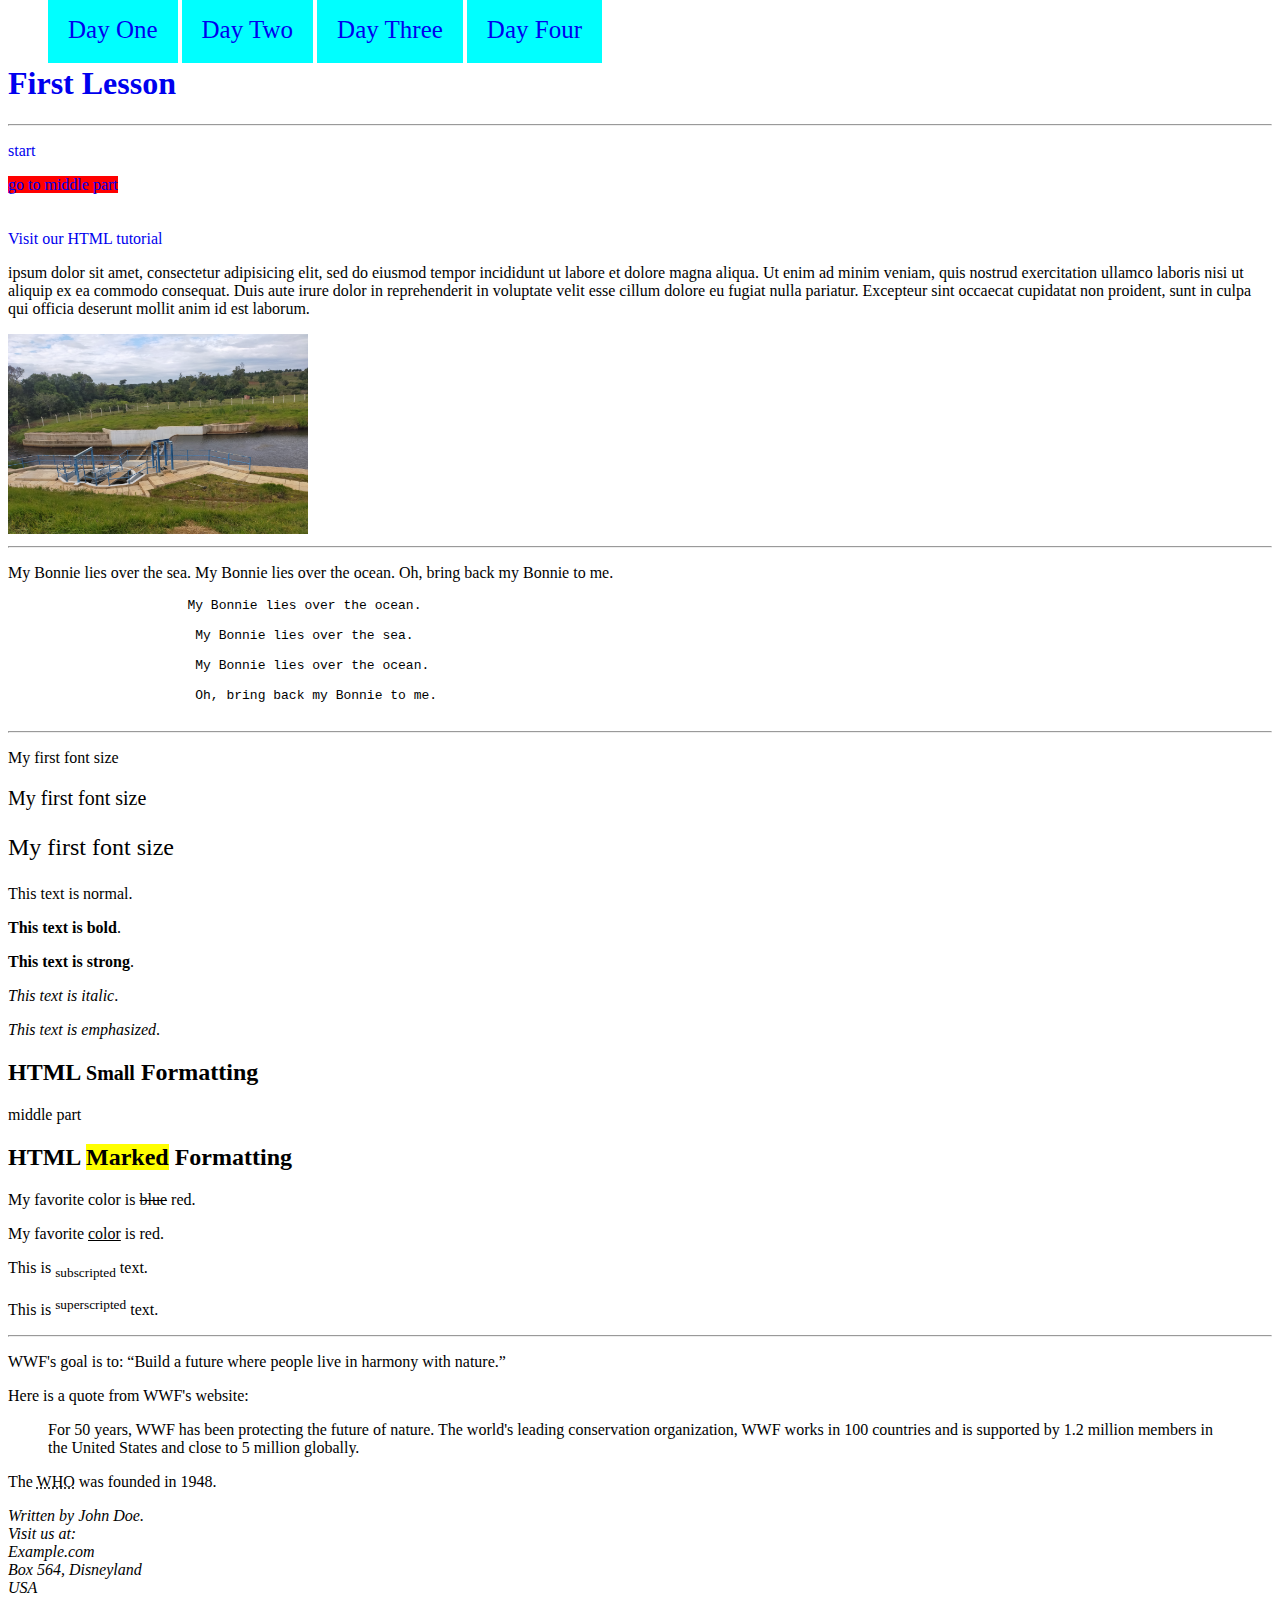
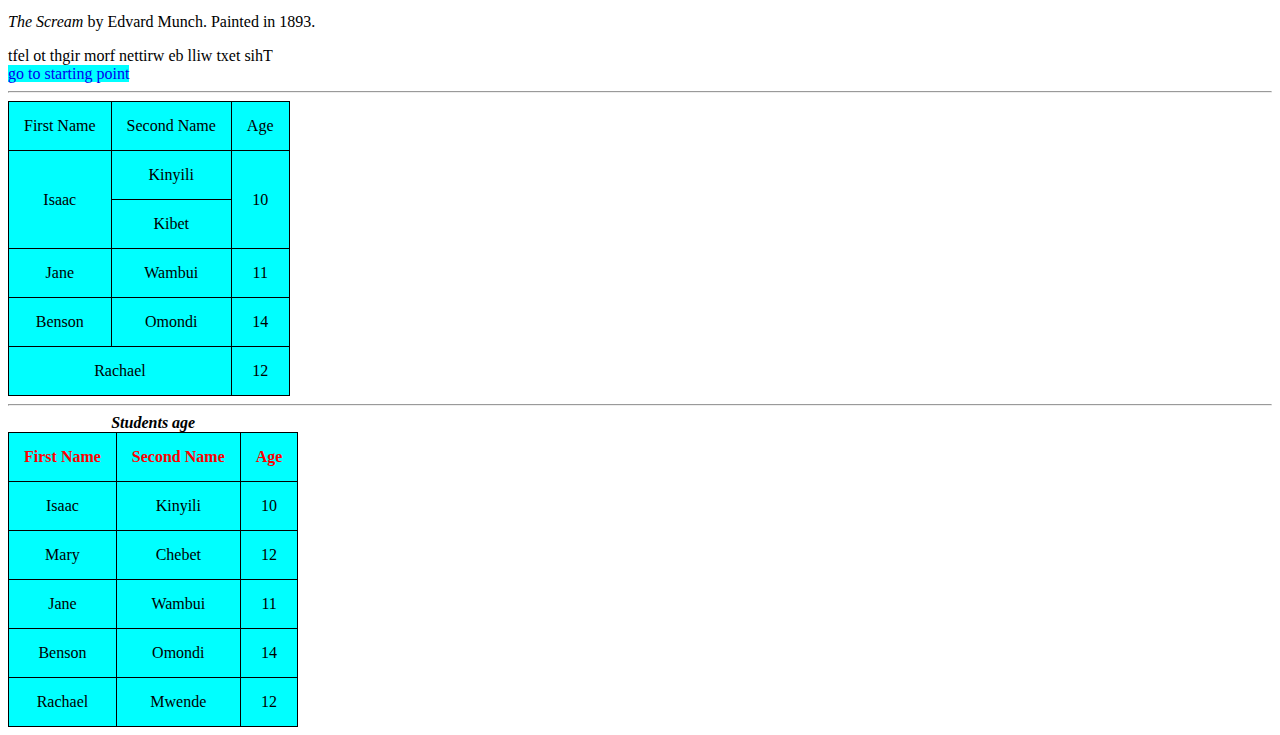
<file: Index.html>
<!DOCTYPE html>
<html lang="en">
<head>
	<title>Day One</title>
  <style type="">
  	th,td,.table{
  		border: 1px solid black;
  		border-collapse: collapse;
  		background-color: cyan;
  	} 

  	 th,td {
    padding: 15px;
      }
      caption{
      	font-size: 80;
      	font-style: courier;

      }
       #hr{
        background-color: cyan;
        font-size: 25px;
        display: inline;
        padding: 20px;

       }
       a{
        text-decoration:none; 
       }
       a:hover   {
        color:red;
        background-color:yellow; 
        text-decoration:none; 
        padding: 20px
      }

  </style>
</head>
<body>
<ul>
  <li id="hr"><a href="index.html" target="">Day One</a></li>
  <li id="hr"><a href="about.html" target="">Day Two</a></li>
  <li id="hr"><a href="Services.html" target="">Day Three</li>
  <li id="hr"><a href="contactus.html" target="">Day Four</li>
  </ul>
<h1>First Lesson</h1>

<hr>
<p id="bookmark">start</p>
  <a href="#middle" style="background-color: red"; style="text-decoration: none">go to middle part</a>
   <br><br><br>
   <a href="http://www.w3schools.com/html/">Visit our HTML tutorial</a> 
    <p title="Home">ipsum dolor sit amet, consectetur adipisicing elit, sed do eiusmod
        tempor incididunt ut labore et dolore magna aliqua. Ut enim ad minim veniam,
        quis nostrud exercitation ullamco laboris nisi ut aliquip ex ea commodo
        consequat. Duis aute irure dolor in reprehenderit in voluptate velit esse
        cillum dolore eu fugiat nulla pariatur. Excepteur sint occaecat cupidatat non
        proident, sunt in culpa qui officia deserunt mollit anim id est laborum.
    </p>
       <img src="Pictures/damintake.jpg" height="200" width="300" alt="damintake" style="float:;">
          <br> <hr>
             <p>
   
                 My Bonnie lies over the sea.

                 My Bonnie lies over the ocean.

                 Oh, bring back my Bonnie to me.
               </p>
                   <pre>
                       My Bonnie lies over the ocean.

                        My Bonnie lies over the sea.

                        My Bonnie lies over the ocean.

                        Oh, bring back my Bonnie to me.
                    </pre>
                      <hr>
                          <p style="font-size: 100%">My first font size</p>
                              <p style="font-size: 125%">My first font size</p>
                                 <p style="font-size: 150%">My first font size</p>
                                    <p>This text is normal.</p>
                                       <p><b>This text is bold</b>.</p>
                                             <p><strong>This text is strong</strong>.</p>
                                                   <p><i>This text is italic</i>.</p>
                                                         <p><em>This text is emphasized</em>.</p>
                                                                <h2>HTML <small>Small</small> Formatting</h2>
                                                                     <a id="middle">middle part</a>
                                                                    <h2>HTML <mark>Marked</mark> Formatting</h2>
                                                                           <p>My favorite color is <del>blue</del> red.</p>
                                                                               <p>My favorite <ins>color</ins> is red.</p>
                                                                                   <p>This is <sub>subscripted</sub> text.</p>
                                                                                 <p>This is <sup>superscripted</sup> text.</p>
                               <hr>                                                      
                             <p>WWF's goal is to: <q>Build a future where people live in     harmony with nature.</q></p>
                          <p>Here is a quote from WWF's website:</p>
                    <blockquote cite="http://www.worldwildlife.org/who/index.html">
                       For 50 years, WWF has been protecting the future of nature.
                      The world's leading conservation organization,
                      WWF works in 100 countries and is supported by
                      1.2 million members in the United States and
                      close to 5 million globally.
               </blockquote>
           <p>The <abbr title="World Health Organization">WHO</abbr> was founded in 1948.</p>
        <address>
            Written by John Doe.<br>
            Visit us at:<br>
            Example.com<br>
            Box 564, Disneyland<br>
            USA
        </address>
     <p><cite>The Scream</cite> by Edvard Munch. Painted in 1893.</p> 
   <bdo dir="rtl">This text will be written from right to left</bdo> <!-- -->
  <br>
<a href="#bookmark" style="background-color: cyan" style="text-decoration: none">go to starting point</a>
  <br>
    <hr>
     <table style="text-align: center;" style="width: 400%" class="table" style="border-spacing:5px">
        <tr><td>First Name</td><td>Second Name</td><td>Age</td></tr>
        <tr><td rowspan="2">Isaac</td><td>Kinyili</td><td rowspan="2">10</td></tr>
        <tr><td>Kibet</td></tr>
        <tr><td>Jane</td><td>Wambui</td><td>11</td></tr>
        <tr><td>Benson</td><td>Omondi</td><td>14</td></tr>
        <tr><td colspan="2">Rachael</td><td>12</td></tr>
          </table>
           
            <hr>
             <table style="text-align: center;" style="width: 400%" class="table">
               <caption><em> <b> Students age </b> </em></caption>
               <tr style="color: red" style="background-color: green"><th>First Name</th><th>Second Name</th><th>Age</th></tr>
               <tr><td>Isaac</td><td>Kinyili</td><td>10</td></tr>
               <tr><td>Mary</td><td>Chebet</td><td>12</td></tr>
               <tr><td>Jane</td><td>Wambui</td><td>11</td></tr>
               <tr><td>Benson</td><td>Omondi</td><td>14</td></tr>
               <tr><td>Rachael</td><td>Mwende</td><td>12</td></tr>
                 </table>
   
</body>
</html>
</file>
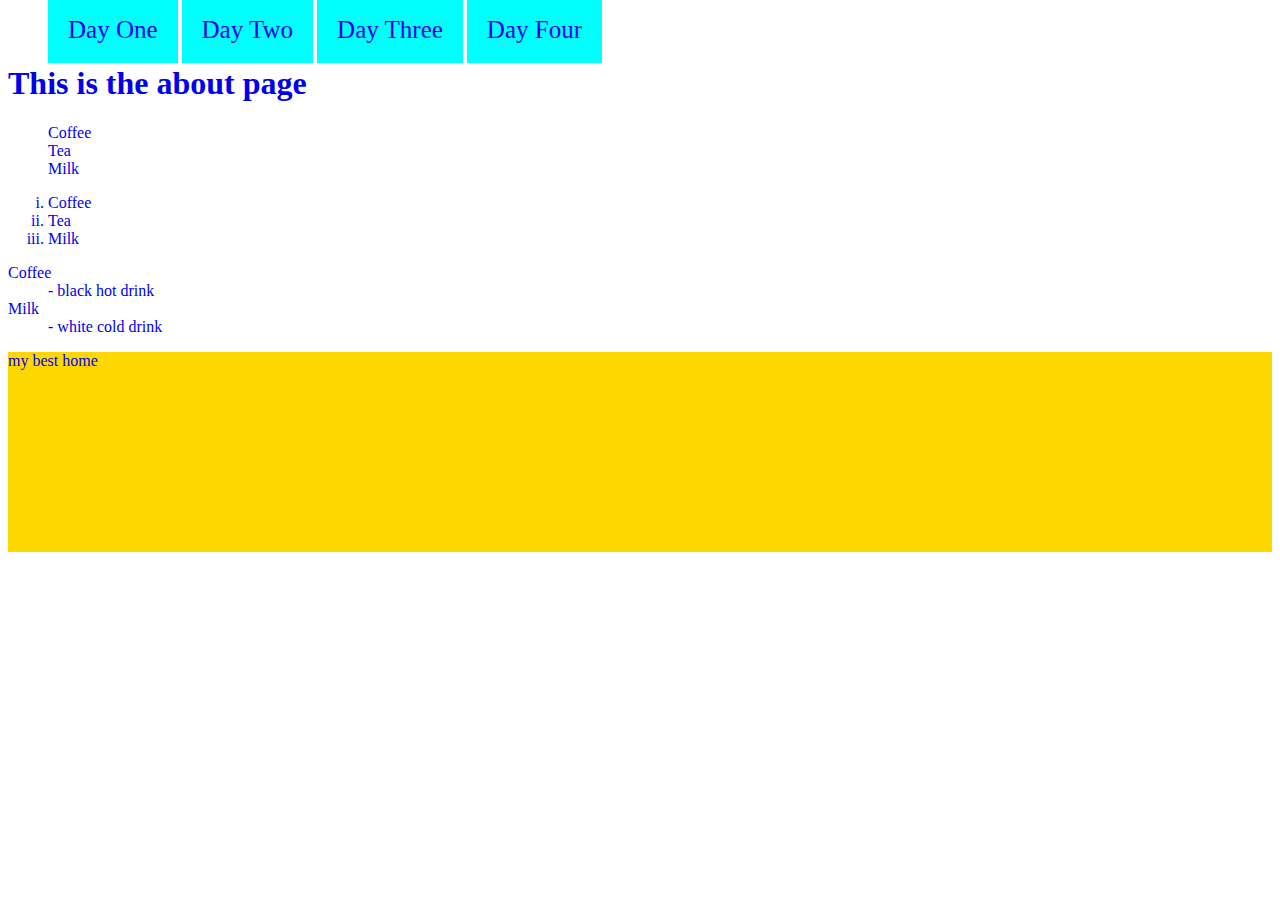
<file: about.html>
<!DOCTYPE html>
<html>
<head>
	<title>Day Two</title>
	<style>
		#hr{
           display: inline;
           padding: 20px;
           font-size: 25px;
           background-color: cyan;

		}
		a{
			text-decoration: none;
		}
		.first{
			background-color: gold;
			height: 200px;

		}
	</style>
</head>
<body>
<ul>
	<li id="hr"><a href="index.html" target="">Day One</a></li>
	<li id="hr"><a href="about.html" target="">Day Two</a></li>
	<li id="hr"><a href="Services.html" target="">Day Three</li>
    <li id="hr"><a href="contactus.html" target="">Day Four</li>
</ul>
<h1>This is the about page</h1>
  <!--<iframe src="Services.html" width="1000" height="500"></iframe>-->
   
     <ul style="list-style-type:none">
     <li>Coffee</li>
     <li>Tea</li>
     <li>Milk</li>
   </ul> 
      <ol type="i">
        <li>Coffee</li>
        <li>Tea</li>
        <li>Milk</li>
     </ol> 
        <dl>
          <dt>Coffee</dt>
          <dd>- black hot drink</dd>
          <dt>Milk</dt>
          <dd>- white cold drink</dd>
        </dl> 
           <div class="first">
           	<p>my <span>best</span> home</p>
           </div>
            
</body>
</html>
</file>
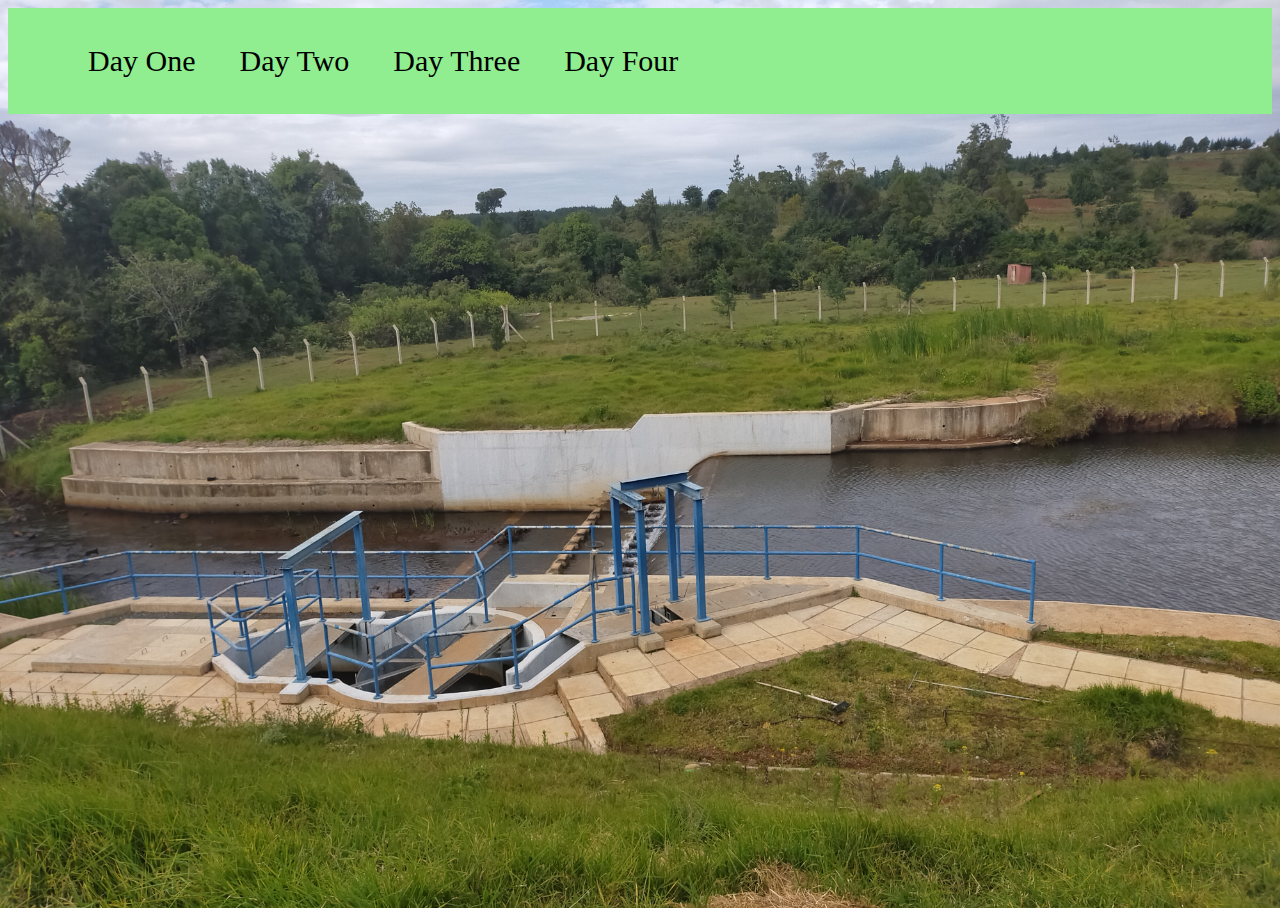
<file: contactus.html>
<!DOCTYPE html>
<html>
<head>
	<title>Day Four</title>
	  <link rel="stylesheet" type="text/css" href="contactus.css">
</head>
<body>

<div class="div1">
    <ul>
	  <li id="hr"><a id="a" href="index.html" target="">Day One</a></li>
      <li id="hr"><a id="a" href="about.html" target="">Day Two</a></li>
      <li id="hr"><a id="a" href="Services.html" target="">Day Three</li>
      <li id="hr"><a id="a" href="contactus.html" target="">Day Four</li>
    </ul>
</div>

</body>
</html>
</file>
<file: contactus.css>
body{
	/*background-color: linen;*/
	background-image: url("Pictures/damintake.jpg");
    background-size: cover;
    background-position: center;
    background-repeat: no-repeat;
} 
body,html{
	height: 100%;
}
#hr{
	display: inline;
	font-size: 30px;
	padding: 20px;

	
}
#hr:hover   {
        
        background-color:violet; 
        text-decoration:none; 
        padding: 30px;
    }    
#a{
	text-decoration: none;
	color: black;

}
#a:hover{
	color: red; 

}
.div1{
	background-color: lightgreen;
	padding: 20px;
}
</file>
